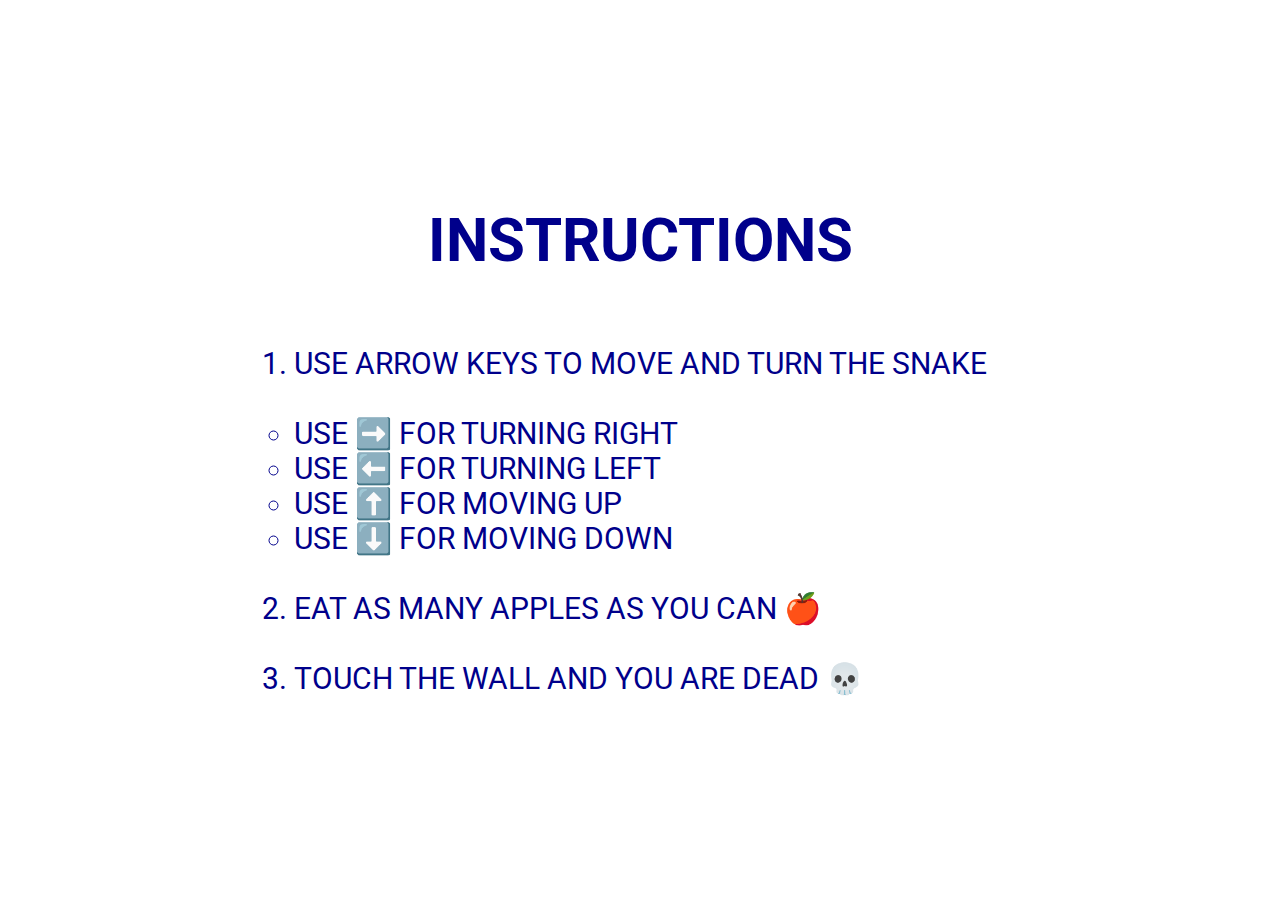
<file: instructions.html>
<!DOCTYPE html>
<html lang="en">
<head>
    <meta charset="UTF-8">
    <meta http-equiv="X-UA-Compatible" content="IE=edge">
    <meta name="viewport" content="width=device-width, initial-scale=1.0">
    <link rel="stylesheet" href="index.css" />
    <title>INSTRUCTIONS</title>
</head>
<body class="bg">
    <div>
        <h1 class="h1i">INSTRUCTIONS</h1>
    </div>
    <br><br>
    <div>
        
            <div class="list" >
                <ol type="1" >
                  <li>USE ARROW KEYS TO MOVE AND TURN THE SNAKE
                      <br><br>
                      <ul style="list-style-type: circle; "  >
                         <li>USE ➡️ FOR TURNING RIGHT</li>
                         <li>USE ⬅️ FOR TURNING LEFT</li>
                         <li>USE ⬆️ FOR MOVING UP</li>
                         <li>USE ⬇️ FOR MOVING DOWN</li>
                      </ul>
                  </li>
                  <br>
                  <li>EAT AS MANY APPLES AS YOU CAN 🍎</li>
                  <br>
                  <li>TOUCH THE WALL AND YOU ARE DEAD 💀</li>
                  
                </ol>
              </div>
        
    </div>
</body>
</html>
</file>
<file: index.css>
@import url("https://fonts.googleapis.com/css2?family=Roboto&display=swap");

* {
  margin: 0;
  padding: 0;
}
body {
  font-family: "Roboto", sans-serif;
  font-size: 30px;
  color: darkblue;
  display: flex;
  flex-direction: column;
  justify-content: center;
  align-items: center;
  width: 100vw;
  height: 100vh;
}
.background {
  background-image: url(./images/bg.png);
  background-repeat: no-repeat;
  background-position: center;
  background-size: cover;
}
.snake-bg {
  background-image: url(./images/p1.png);
  height: 300px;
  width: 300px;
  background-repeat: no-repeat;
  position: absolute;
  bottom: 0;
  left: 0;
  z-index: -1;
}
.box {
  background-color: rgba(51, 255, 0, 0.267);
  border: 10px solid black;
  height: 80vmin;
  width: 80vmin;
  /* z-index: 1000; */
  display: grid;
  grid-template-rows: repeat(20, 1fr);
  grid-template-columns: repeat(20, 1fr);
  z-index: 10000;
}
.food {
  /* background-color: blueviolet; */
  background-image: url(./images/apple.png);
  background-size: 40px;
  background-position: center;
  /* border-radius: 10px; */
  /* border: 2px solid black; */
}
.snake-head {
  z-index: 100;
  background-color: blueviolet;
  border: 2px solid black;
}
.snake-body {
  background-color: burlywood;
  border: 2px solid black;
  /* border-radius: 10px; */
}
.control {
  display: none;
}
.play-btn {
  display: none;
  position: absolute;
  bottom: 50vh;
  right: 45vw;
  padding: 20px;
  background-color: darkcyan;
  border: 10px solid black;
  border-radius: 20px;
  font-size: 20px;
  font-weight: bolder;
  z-index: 100000;
}
.message {
  position: absolute;
  top: 0;
}
@media (max-width: 800px) {
  .play-btn {
    display: block;
    position: absolute;
    bottom: 50vh;
    right: 37vw;
    padding: 20px;
    background-color: darkcyan;
    border: 10px solid black;
    border-radius: 20px;
    font-size: 20px;
    font-weight: bolder;
    z-index: 100000;
  }
  .control {
    display: flex;
    flex-direction: column;
    justify-content: center;
    align-items: center;
    background-color: blue;
  }
  .flex {
    display: flex;
    justify-content: space-between;
    width: 200px;
    background-color: aqua;
  }
}
.score {
  position: absolute;
  right: 100px;
  top: 100px;
}
.high-score {
  position: absolute;
  right: 100px;
  top: 200px;
}
</file>
